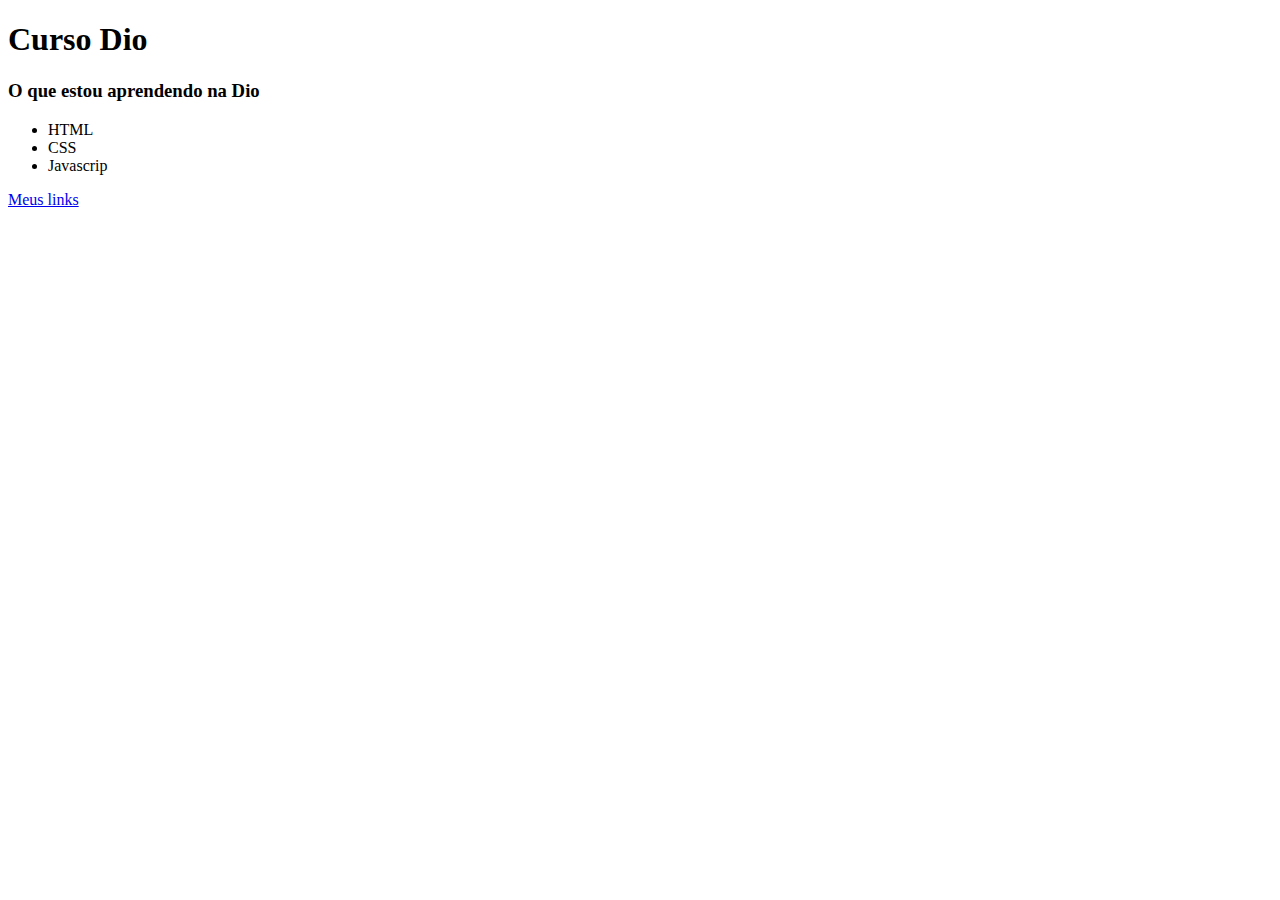
<file: Formação HTML Web Developer/index.html>
<!DOCTYPE html>
<html lang="pt-BR">
<head>
    <meta charset="UTF-8">
    <meta http-equiv="X-UA-Compatible" content="IE=edge">
    <meta name="viewport" content="width=device-width, initial-scale=1.0">
    <title>Edenilson Filho</title>
</head>
<body>

    <h1>Curso Dio</h1>
    <h3>O que estou aprendendo na Dio</h3>

    <ul class="cursos">
        <li>HTML</li>
        <li>CSS</li>
        <li>Javascrip</li>
    </ul>

    <a href="links.html">Meus links</a>

</body>
</html>
</file>
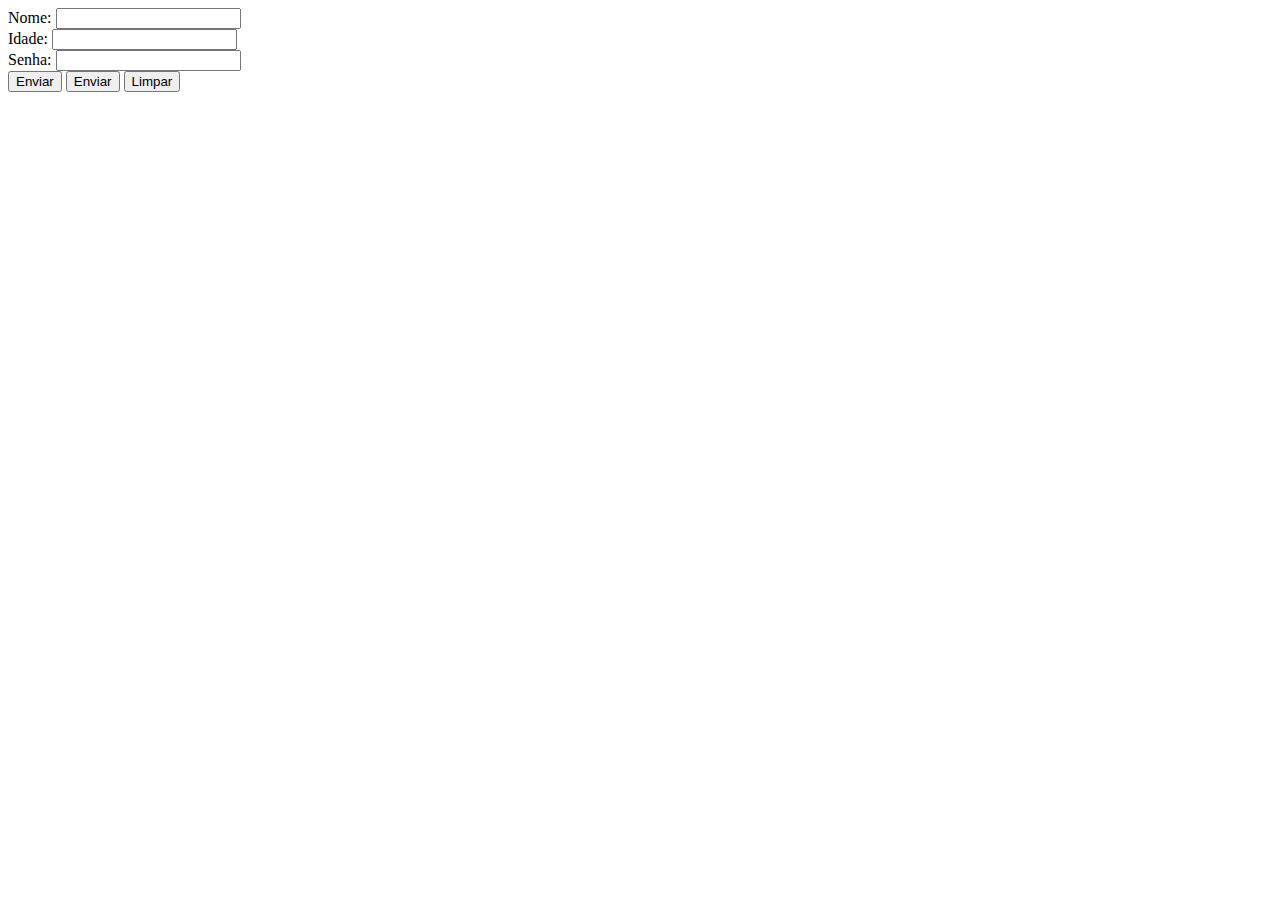
<file: Formação HTML Web Developer/botao.html>
<!DOCTYPE html>
<html lang="pt-BR">
<head>
    <meta charset="UTF-8">
    <meta http-equiv="X-UA-Compatible" content="IE=edge">
    <meta name="viewport" content="width=device-width, initial-scale=1.0">
    <title>Botão</title>
</head>
<body>
    <form onsubmit="" name="cadastro" autocomplete="on" method="post" action="#">
        Nome: <input type="text" name="nome"><br>
        Idade: <input type="number" name="idade"><br>
        Senha: <input type="password" name="senha"><br>

        <button type="button" onclick="alert('Enviar cadastro - Botão')">Enviar</button>
        <button type="submit" onclick="alert('Enviar cadastro - Submit')">Enviar</button>
        <button type="reset">Limpar</button>
    </form>

</body>
</html>
</file>
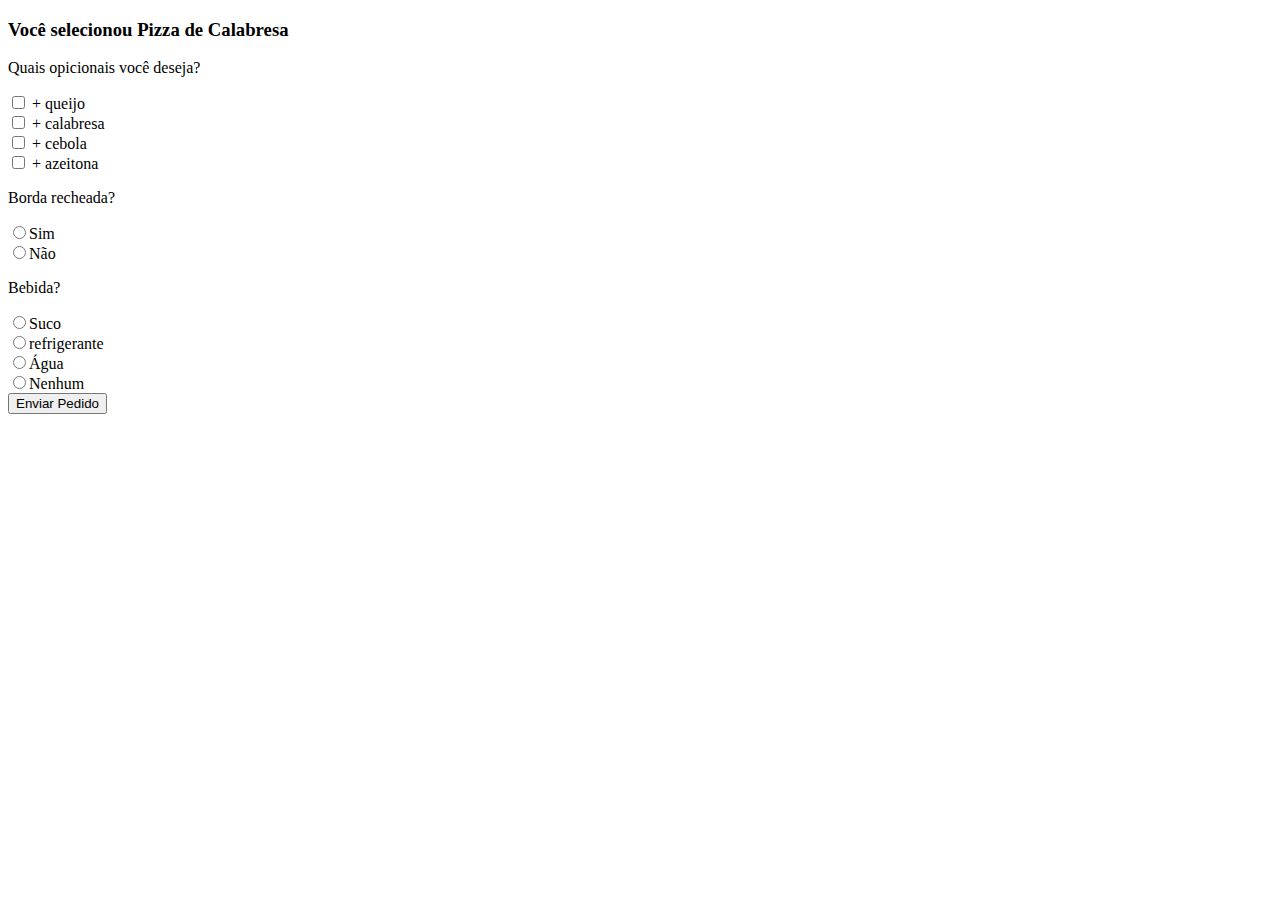
<file: Formação HTML Web Developer/checkboxeradio.html>
<!DOCTYPE html>
<html lang="pt-BR">
<head>
    <meta charset="UTF-8">
    <meta http-equiv="X-UA-Compatible" content="IE=edge">
    <meta name="viewport" content="width=device-width, initial-scale=1.0">
    <title>Checkbox e Radio</title>
</head>
<body>
    <form method="get">
        <h3>Você selecionou Pizza de Calabresa</h3>
        <p>Quais opicionais você deseja?</p>

        <input type="checkbox" name="opicional[]" value="queijo"> + queijo <br>
        <input type="checkbox" name="opicional[]" value="calabresa"> + calabresa <br>
        <input type="checkbox" name="opicional[]" value="cebola"> + cebola <br>
        <input type="checkbox" name="opicional[]" value="azeitona"> + azeitona <br>

        <p>Borda recheada?</p>

        <input type="radio" name="borda" value="sim">Sim<br>
        <input type="radio" name="borda" value="nao">Não<br>

        <p>Bebida?</p>

        <input type="radio" name="bebida" value="suco">Suco<br>
        <input type="radio" name="bebida" value="refrigerante">refrigerante<br>
        <input type="radio" name="bebida" value="agua">Água<br>
        <input type="radio" name="bebida" value="nenhum">Nenhum<br>

        <button type="submit">Enviar Pedido</button>

    </form>
    
</body>
</html>
</file>
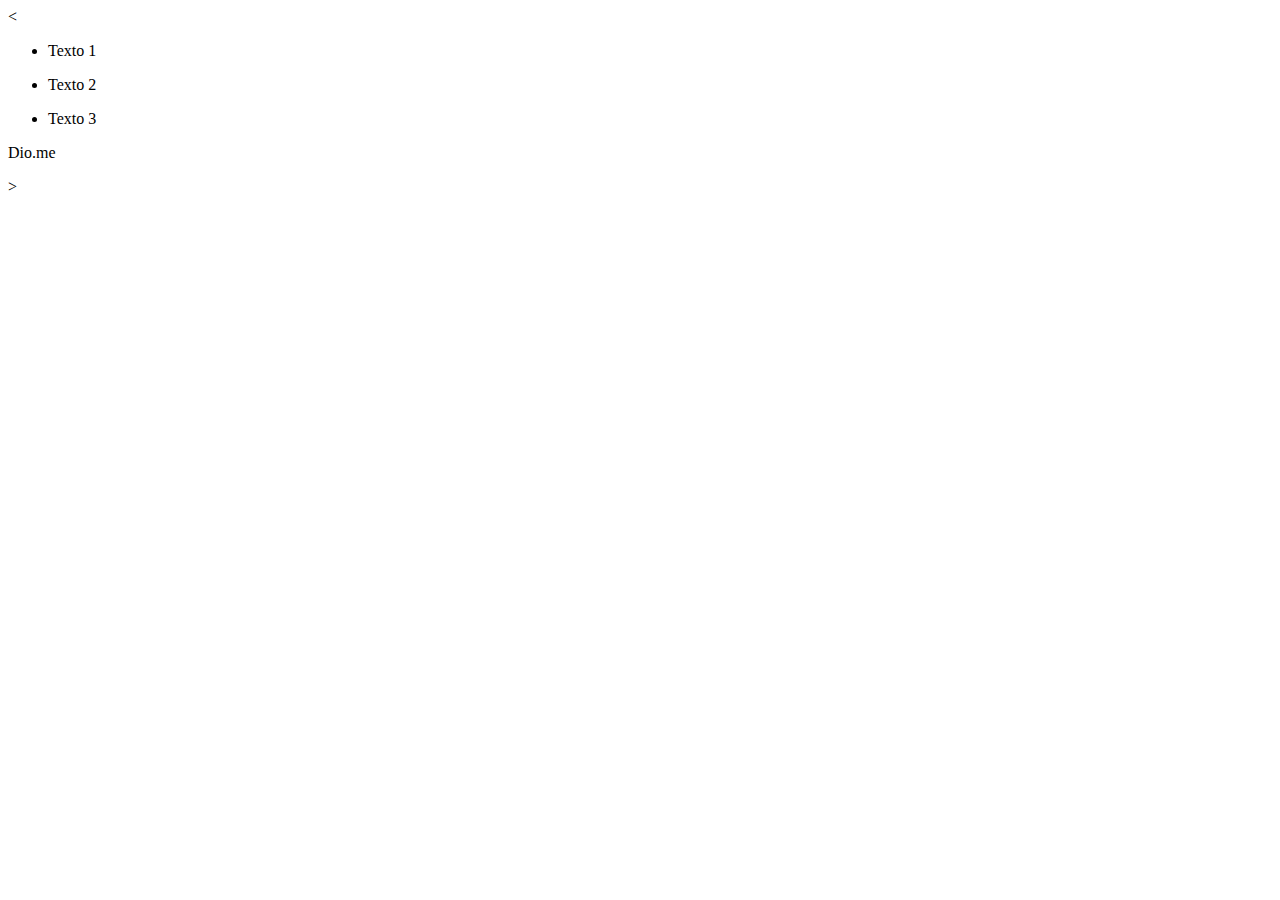
<file: Formação HTML Web Developer/divespan.html>
<!DOCTYPE html>
<html lang="pt-BR">
<head>
    <meta charset="UTF-8">
    <meta http-equiv="X-UA-Compatible" content="IE=edge">
    <meta name="viewport" content="width=device-width, initial-scale=1.0">
    <title>Div e Span</title>
</head>
<body>
    <<div id="menu-lateral">
        <div id="links">
            <ul>
                <li><p>Texto 1</p></li>
                <li><p>Texto 2</p></li>
                <li><p>Texto 3</p></li>
            </ul>
        </div>
    </div>

    <p>Dio<span>.</span>me</p>>
</body>
</html>
</file>
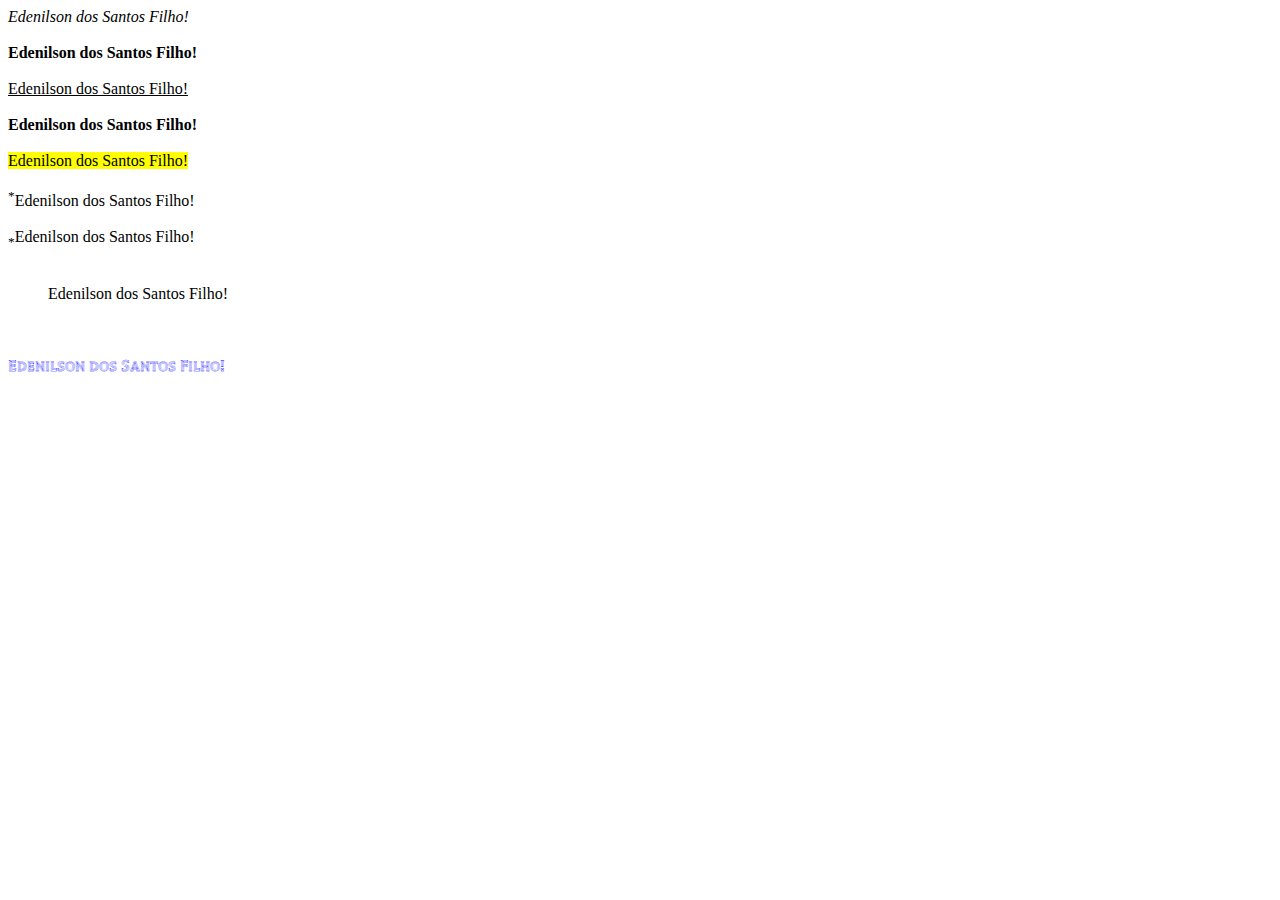
<file: Formação HTML Web Developer/formatacao.html>
<!DOCTYPE html>
<html lang="pt-BR">
<head>
    <meta charset="UTF-8">
    <meta http-equiv="X-UA-Compatible" content="IE=edge">
    <meta name="viewport" content="width=device-width, initial-scale=1.0">
    <link rel="preconnect" href="https://fonts.googleapis.com">
<link rel="preconnect" href="https://fonts.gstatic.com" crossorigin>
<link href="https://fonts.googleapis.com/css2?family=Tilt+Prism&display=swap" rel="stylesheet">
    <title>Formatação</title>
</head>
<body>
    <i>Edenilson dos Santos Filho!</i><br><br>
    <b>Edenilson dos Santos Filho!</b><br><br>
    <u>Edenilson dos Santos Filho!</u><br><br>
    <strong>Edenilson dos Santos Filho!</strong><br><br>
    <mark>Edenilson dos Santos Filho!</mark><br><br>
    <sup>*</sup>Edenilson dos Santos Filho!<br><br>
    <sub>*</sub>Edenilson dos Santos Filho!<br><br>
    <blockquote>Edenilson dos Santos Filho!</blockquote><br><br>

    <font color="blue" face="'Tilt Prism', Arial">Edenilson dos Santos Filho!</font><br><br>
</body>
</html>
</file>
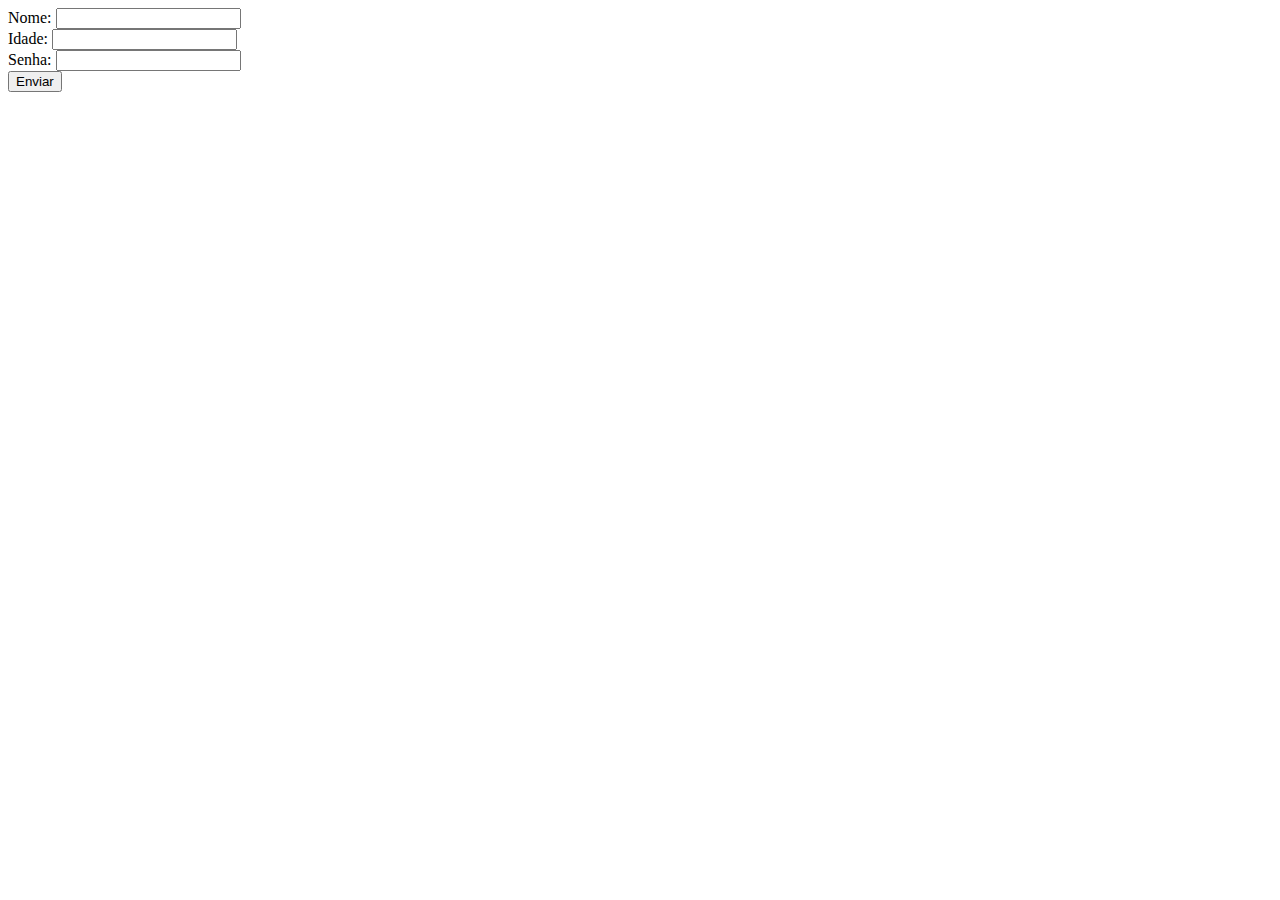
<file: Formação HTML Web Developer/formulario.html>
<!DOCTYPE html>
<html lang="pt-BR">
<head>
    <meta charset="UTF-8">
    <meta http-equiv="X-UA-Compatible" content="IE=edge">
    <meta name="viewport" content="width=device-width, initial-scale=1.0">
    <title>Formulário</title>
</head>
<body>
    <form name="cadastro" autocomplete="on" method="post" action="#">
        Nome: <input type="text" name="nome"><br>
        Idade: <input type="number" name="idade"><br>
        Senha: <input type="password" name="senha"><br>

        <button type="submit">Enviar</button>
    </form>

</body>
</html>
</file>
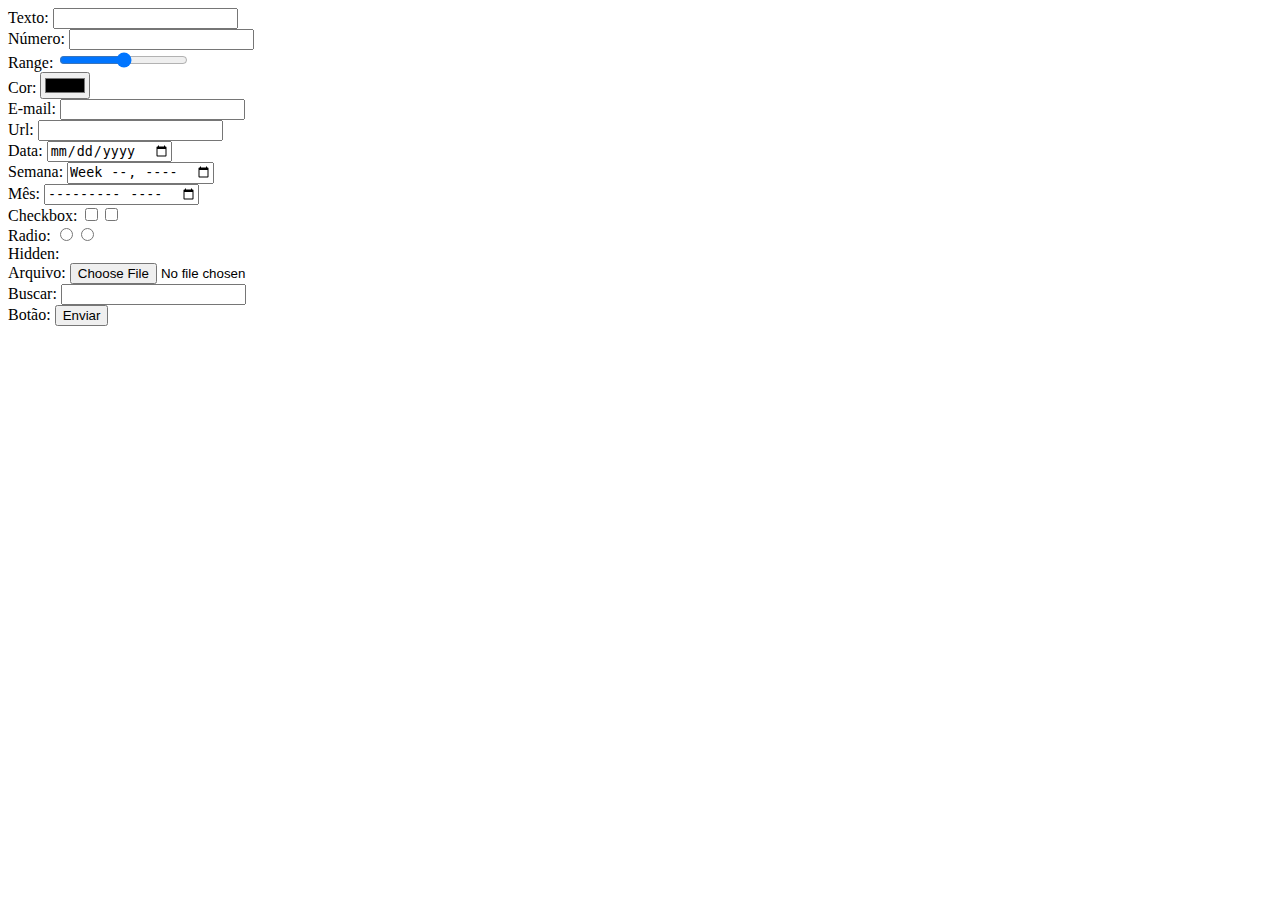
<file: Formação HTML Web Developer/input.html>
<!DOCTYPE html>
<html lang="pt-BR">
<head>
    <meta charset="UTF-8">
    <meta http-equiv="X-UA-Compatible" content="IE=edge">
    <meta name="viewport" content="width=device-width, initial-scale=1.0">
    <title>Inputs</title>
</head>
<body>
    <form>
        <label>Texto: </label><input type="text"><br
        <label>Número: </label><input type="number" min="0" step="5"><br>
        <label>Range: </label><input type="range" min="90"><br>
        <label>Cor: </label><input type="color"><br>
        <label>E-mail: </label><input type="email"><br>
        <label>Url: </label><input type="url"><br>
        <label>Data: </label><input type="date"><br>
        <label>Semana: </label><input type="week"><br>
        <label>Mês: </label><input type="month"><br>
        <label>Checkbox: </label><input type="checkbox"><input type="checkbox"><br>
        <label>Radio: </label><input type="radio" name="aceita"><input type="radio" name="aceita"><br>
        <label>Hidden: </label><input type="hidden"><br>
        <label>Arquivo: </label><input type="file"><br>
        <label>Buscar: </label><input type="search"><br>
        <label>Botão: </label><input type="submit" value="Enviar"><br>
    </form>

</body>
</html>
</file>
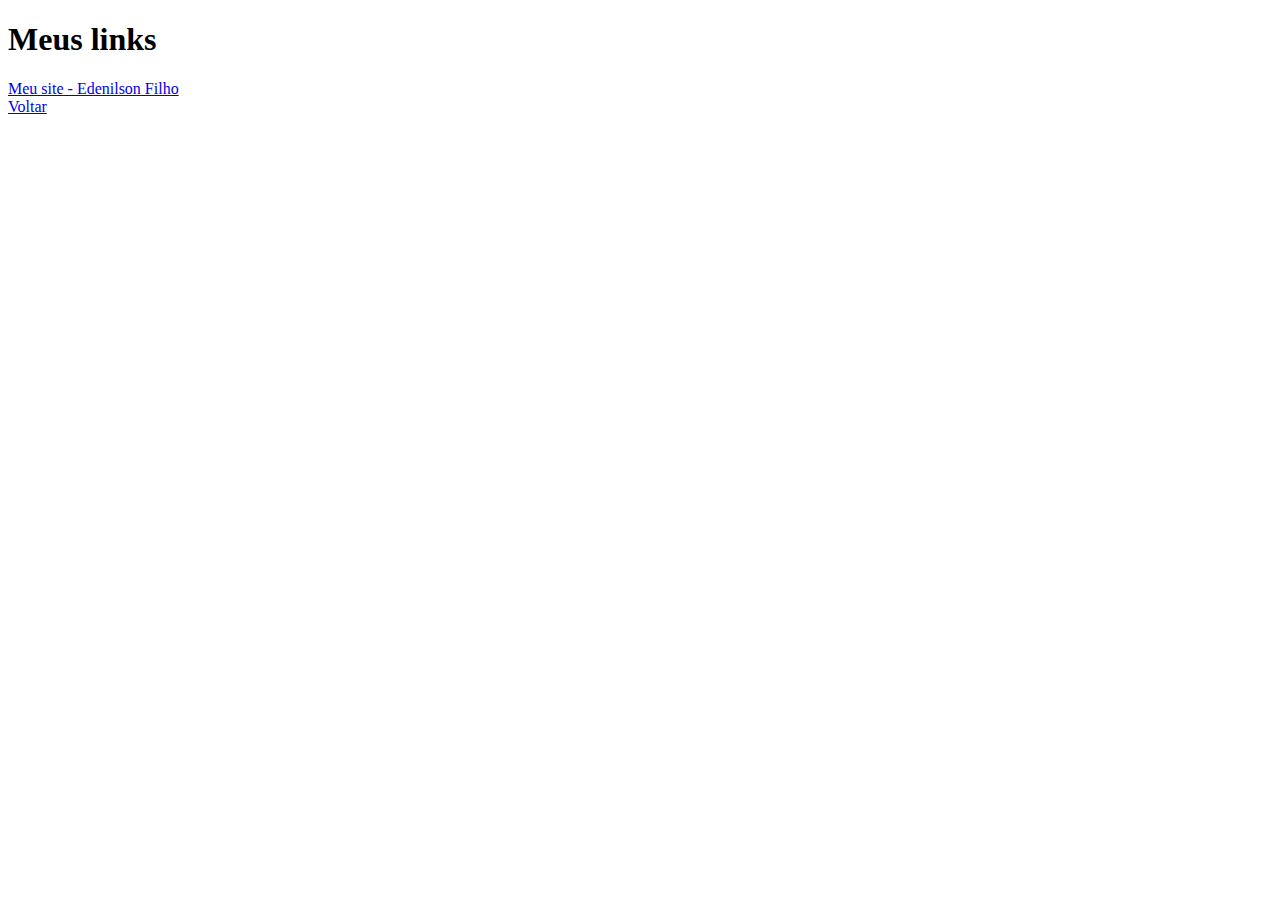
<file: Formação HTML Web Developer/links.html>
<!DOCTYPE html>
<html lang="pt-BR">
<head>
    <meta charset="UTF-8">
    <meta http-equiv="X-UA-Compatible" content="IE=edge">
    <meta name="viewport" content="width=device-width, initial-scale=1.0">
    <title>Edenilson Filho</title>
</head>
<body>

    <h1>Meus links</h1>
    <a href="http://edenilsonfilho.tech" target=”_blank>Meu site - Edenilson Filho</a>
    <br>
    <a href="index.html">Voltar</a>

</body>
</html>
</file>
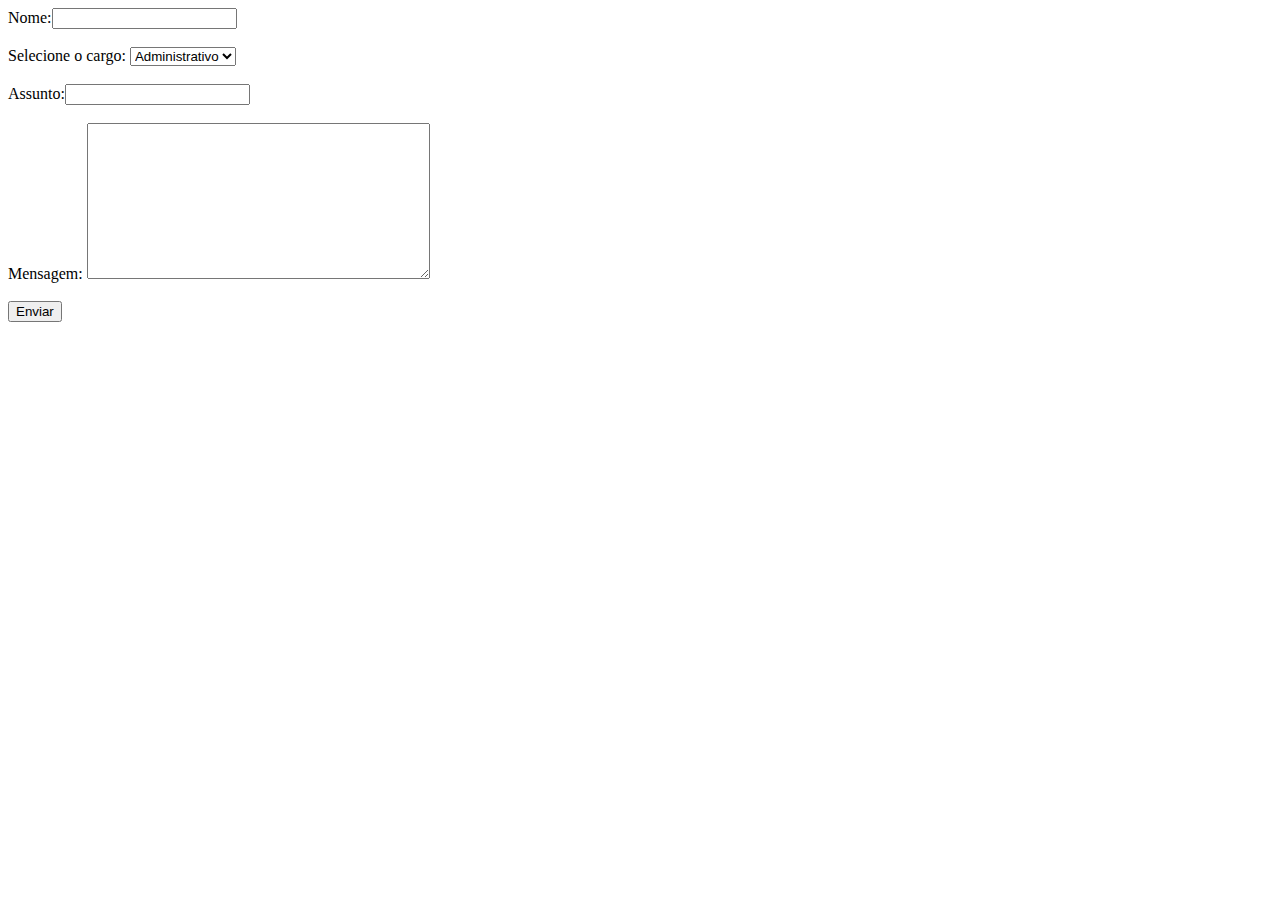
<file: Formação HTML Web Developer/select.html>
<!DOCTYPE html>
<html lang="pt-BR">
<head>
    <meta charset="UTF-8">
    <meta http-equiv="X-UA-Compatible" content="IE=edge">
    <meta name="viewport" content="width=device-width, initial-scale=1.0">
    <title>Select</title>
</head>
<body>
    <form onsubmit="" method="get">
        <label>Nome:</label><input type="text" name="nome"><br><br>

        <label>Selecione o cargo:</label>
        <select name="role">
            <option value="administrativo">Administrativo</option>
            <option value="ti">Gerente TI</option>
            <option value="dev">Front-End</option>
            <option value="desenvolvedor">Back-End</option>
            <option value="secretaria">Secretária</option>
        </select><br><br>

        <label>Assunto:</label><input type="text" name="subject"><br><br>

        <label>Mensagem:</label>
        <textarea rows="10" cols="40" name="mensage"></textarea><br><br>

        <button type="submit">Enviar</button>
    </form>

</body>
</html>
</file>
